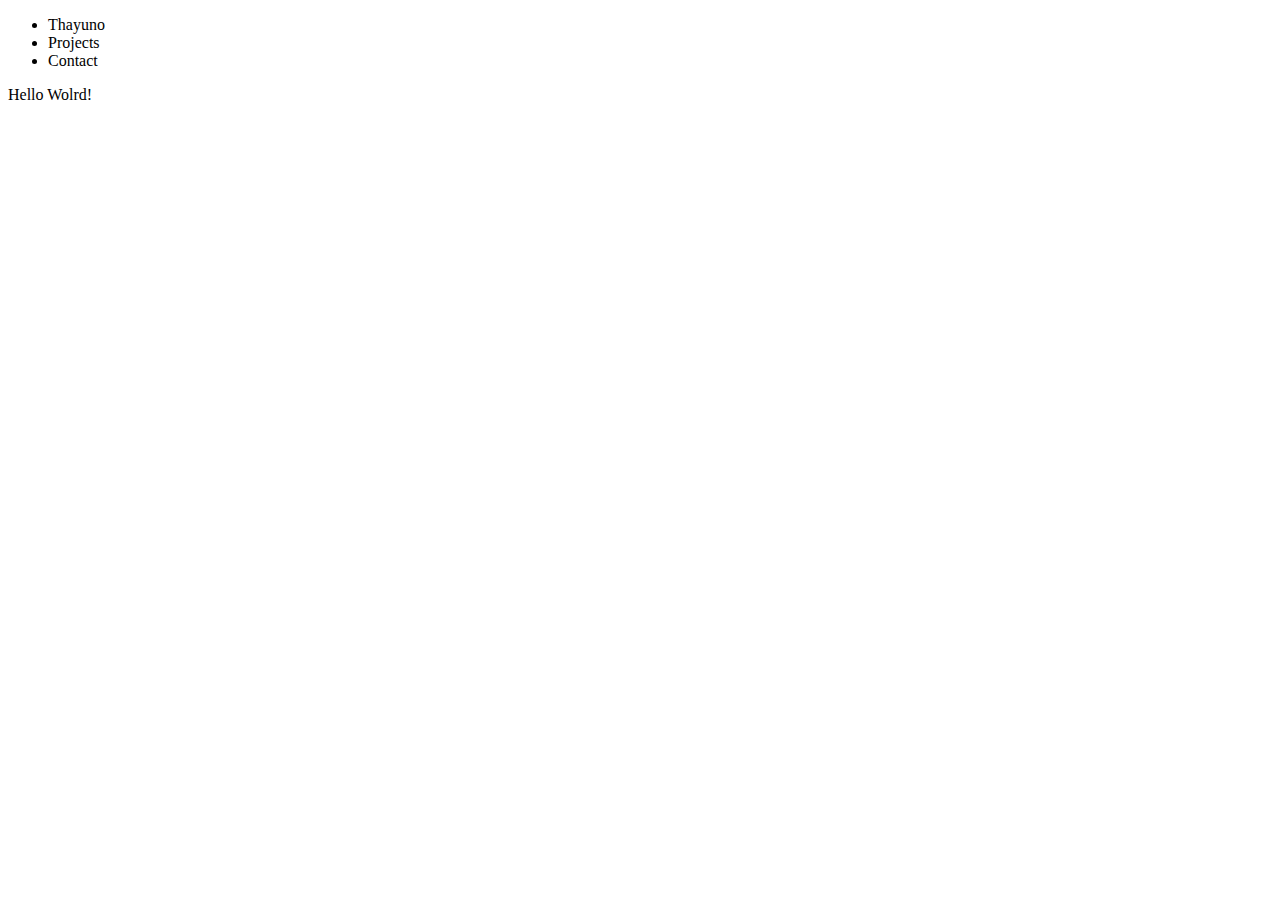
<file: index.html>
<!DOCTYPE html>
<html>
  <head>
    <title>Thayuno's site</title>
    <link rel="stylesheet" type="css/txt" href=".\css\index.css">
    <link rel="favicon" type="icon\x-icon" href=".\img\favicon.icon">
  </head>
  <body>
    <header>
      <ul>
        <li>Thayuno</li>
        <li>Projects</li>
        <li>Contact</li>
      </ul>
    </header>
    <main>
      Hello Wolrd!
    </main>
    <footer>
      
    </footer>
  </body>
</html>
</file>
